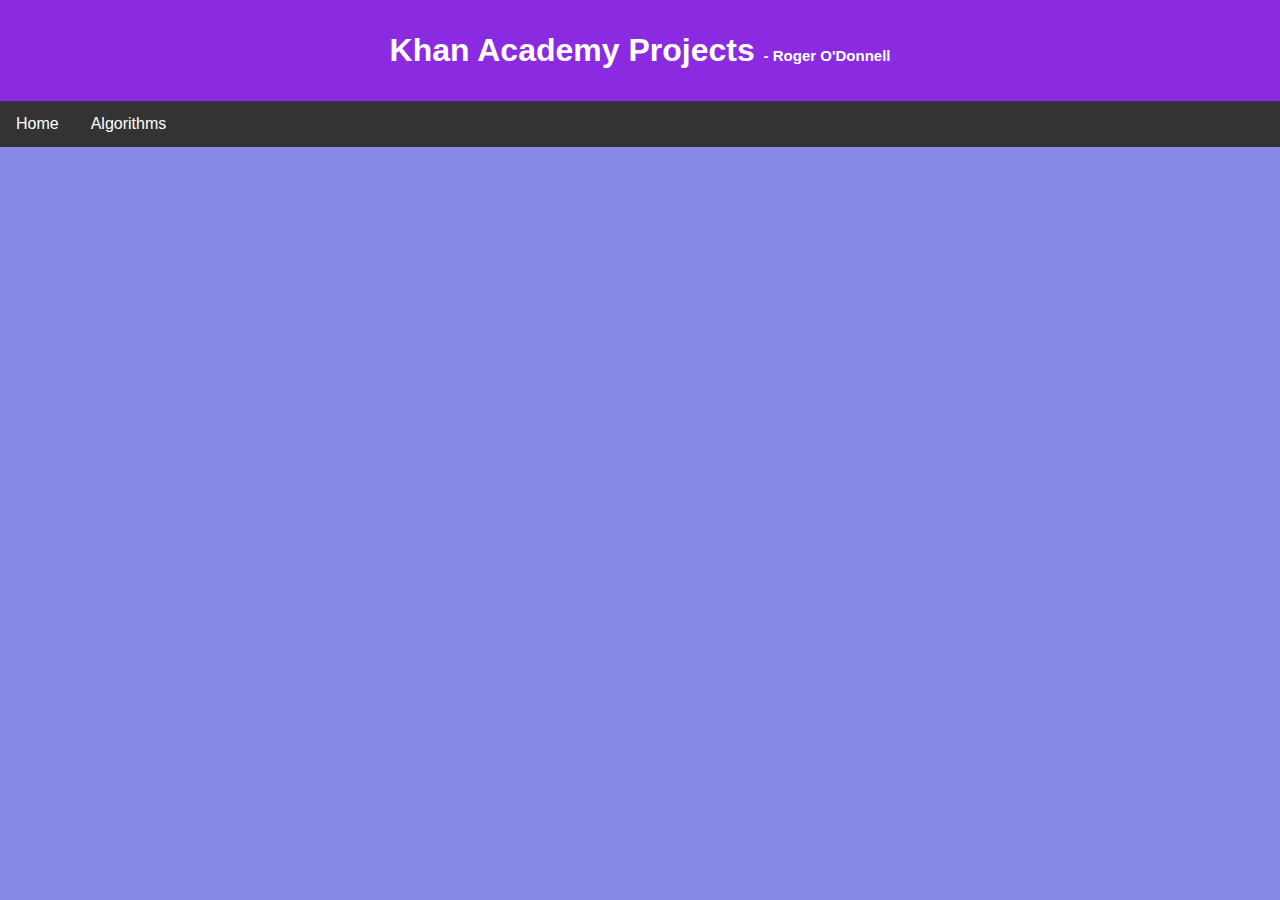
<file: index.html>
<!DOCTYPE html>
<html lang="en">

<head>
    <meta charset="UTF-8">
    <meta name="viewport" content="width=device-width, initial-scale=1.0">
    <link rel="stylesheet" href="./style.css">
    <title>Homepage</title>
</head>

<body>
    <header>
        <h1>Khan Academy Projects <span>- Roger O'Donnell</span></h1>
        <div class="navbar">
            <a href="">Home</a>
            <div class="dropdown">
                <button class="dropbtn">Algorithms
                    <i class="fa fa-caret-down"></i>
                </button>
                <div class="dropdown-content">
                    <a href="./Algorithims/binary-search.html">Binary Search</a>
                </div>
            </div>
        </div>
    </header>
</body>

</html>
</file>
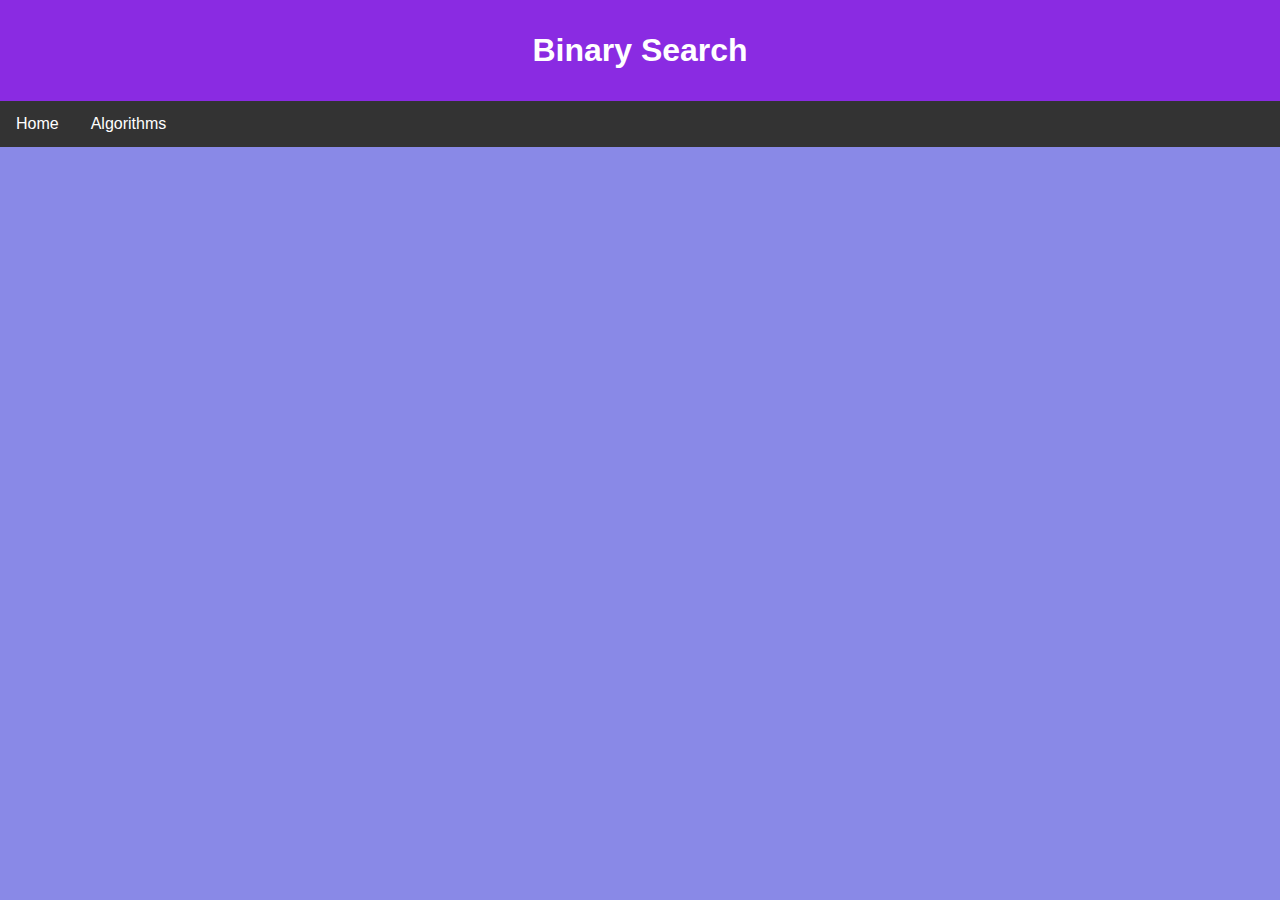
<file: Algorithims/binary-search.html>
<!DOCTYPE html>
<html lang="en">
<head>
    <meta charset="UTF-8">
    <meta name="viewport" content="width=device-width, initial-scale=1.0">
    <link rel="stylesheet" href="../style.css">
    <title>Binary Search</title>
</head>
<body>
    <header>
        <h1>Binary Search</h1>
        <div class="navbar">
            <a href="../index.html">Home</a>
            <div class="dropdown">
                <button class="dropbtn">Algorithms
                    <i class="fa fa-caret-down"></i>
                </button>
                <div class="dropdown-content">
                    <a href="./Algorithims/binary-search.html">Binary Search</a>
                </div>
            </div>
        </div>
    </header>

    <script src="./JavaScript/binary-search.js"></script>
</body>
</html>
</file>
<file: style.css>
*{
    margin: 0;
    padding: 0;
    font-family: sans-serif;
}

body{
    background-color: rgb(137, 137, 231);
}

h1, h2{
    text-align: center;
    color: white;
    padding: 2rem;
}
h1{
    background-color: blueviolet;
}
h2{
    font-size: 50px;
    margin-top: 10rem;
    padding: 0;
}

span{
    font-size: 15px;
}

form{
    text-align: center;
    margin-top: 10rem;
    color: white;
    font-size: 30px;
}

/* Navbar container */
.navbar {
    overflow: hidden;
    background-color: #333;
    font-family: Arial;
  }
  
  /* Links inside the navbar */
  .navbar a {
    float: left;
    font-size: 16px;
    color: white;
    text-align: center;
    padding: 14px 16px;
    text-decoration: none;
  }
  
  /* The dropdown container */
  .dropdown {
    float: left;
    overflow: hidden;
  }
  
  /* Dropdown button */
  .dropdown .dropbtn {
    font-size: 16px;
    border: none;
    outline: none;
    color: white;
    padding: 14px 16px;
    background-color: inherit;
    font-family: inherit; /* Important for vertical align on mobile phones */
    margin: 0; /* Important for vertical align on mobile phones */
  }
  
  /* Add a red background color to navbar links on hover */
  .navbar a:hover, .dropdown:hover .dropbtn {
    background-color: red;
  }
  
  /* Dropdown content (hidden by default) */
  .dropdown-content {
    display: none;
    position: absolute;
    background-color: #f9f9f9;
    min-width: 160px;
    box-shadow: 0px 8px 16px 0px rgba(0,0,0,0.2);
    z-index: 1;
  }
  
  /* Links inside the dropdown */
  .dropdown-content a {
    float: none;
    color: black;
    padding: 12px 16px;
    text-decoration: none;
    display: block;
    text-align: left;
  }
  
  /* Add a grey background color to dropdown links on hover */
  .dropdown-content a:hover {
    background-color: #ddd;
  }
  
  /* Show the dropdown menu on hover */
  .dropdown:hover .dropdown-content {
    display: block;
  }
</file>
